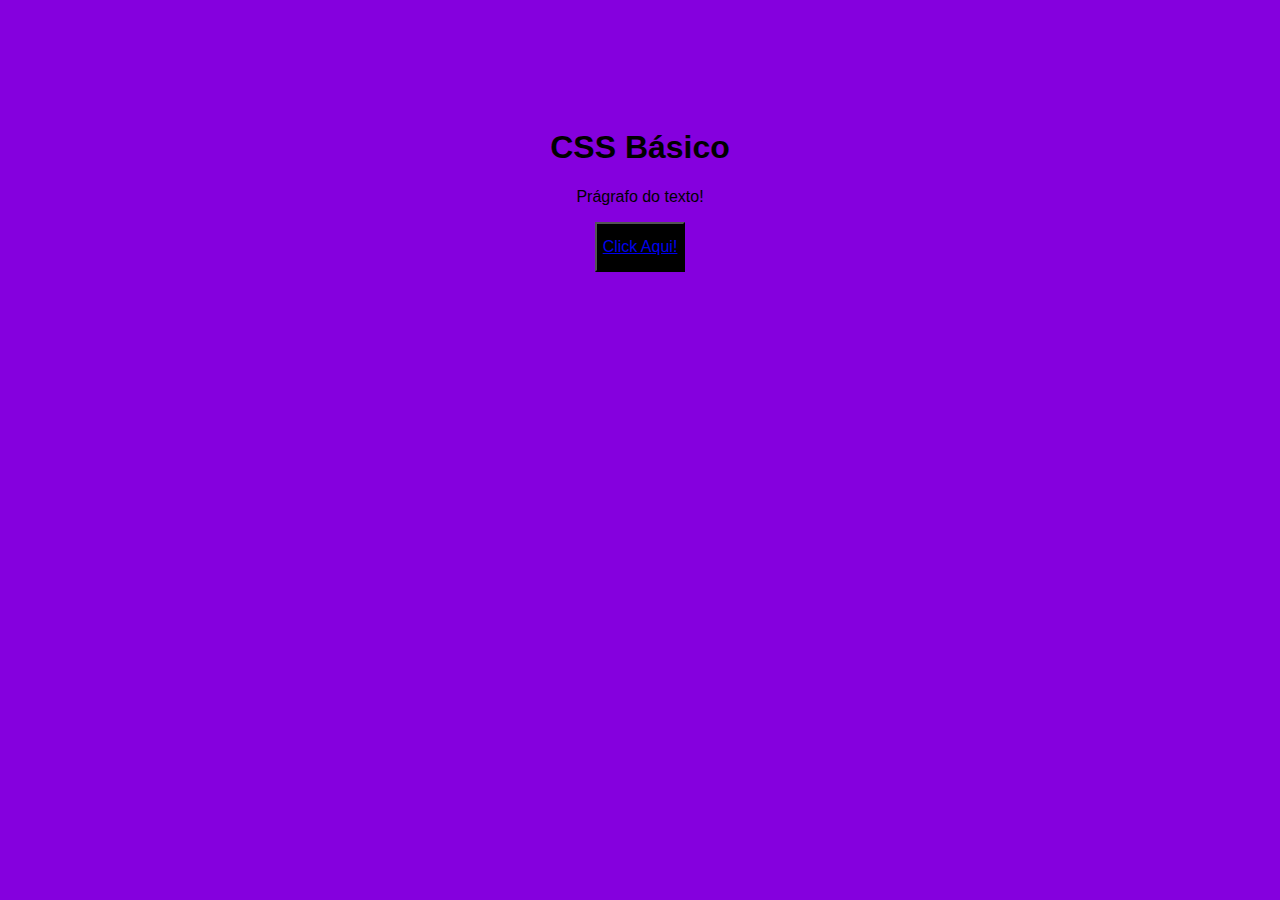
<file: index.html>
<!DOCTYPE html>
<html lang="pt-BR">
<meta charset="UTF-8">
    <head>
        <link rel="stylesheet" href="style.css">
        <title>CSS Básico</title>
    </head>
    <body>
            <div class="corpo">
            <h1>CSS Básico</h1>
            <p>Prágrafo do texto!</p>
            <button> <a href="https://www.instagram.com/viniazv.ink/"> Click Aqui! </a> </button>
        </div>
    </body>
</html>
</file>
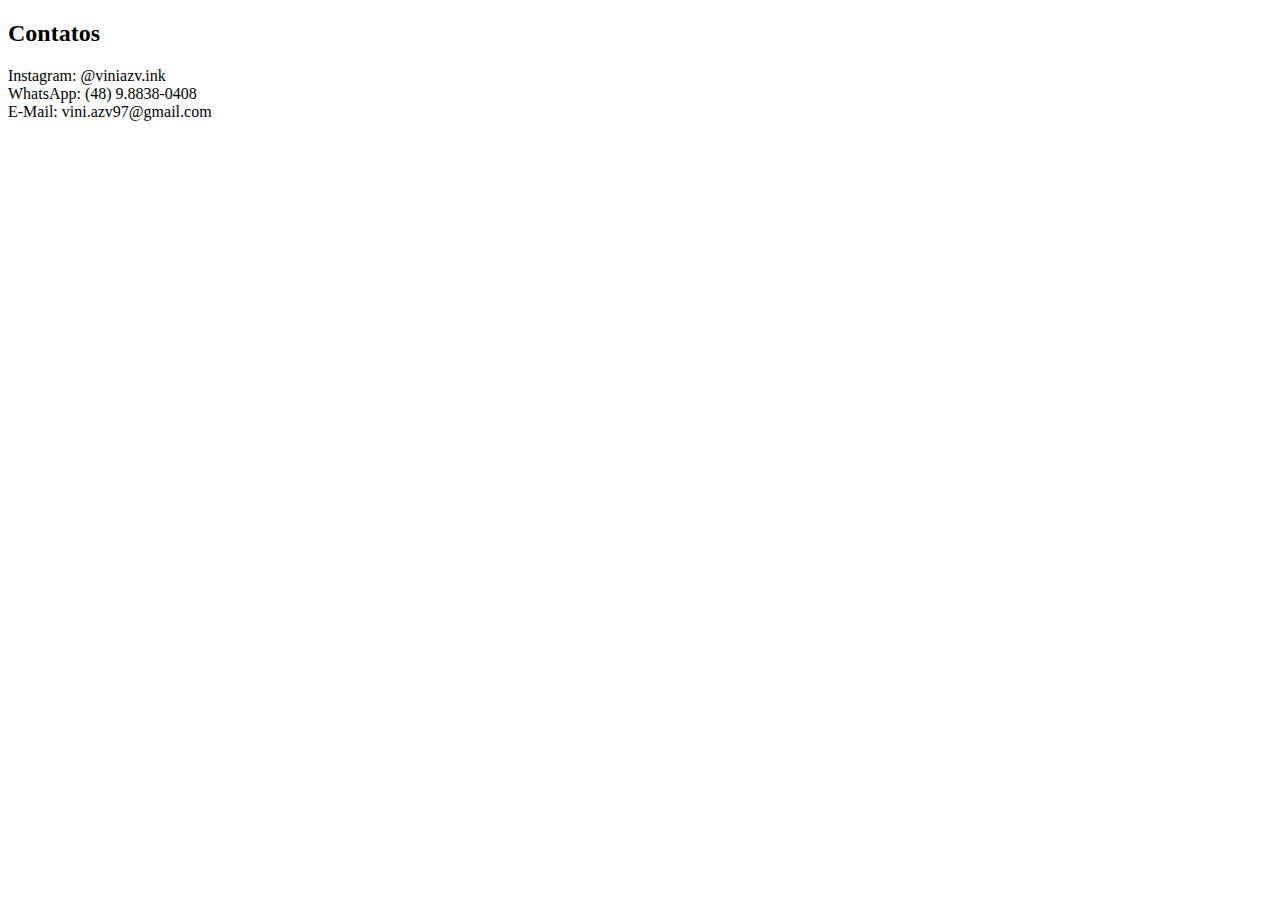
<file: contato.html>
<!DOCTYPE html>
<html lang="pt-br">
    <head>
        <meta charset="UTF-8">
        <title>Vini Azevedo</title>
    </head>
    <body>
        
        <div class="contato">

           <h2>Contatos</h2>
           <p>
            Instagram: @viniazv.ink <br>
            WhatsApp: (48) 9.8838-0408 <br>
            E-Mail: vini.azv97@gmail.com
           </p>
        </div>
    </body>
</html>
</file>
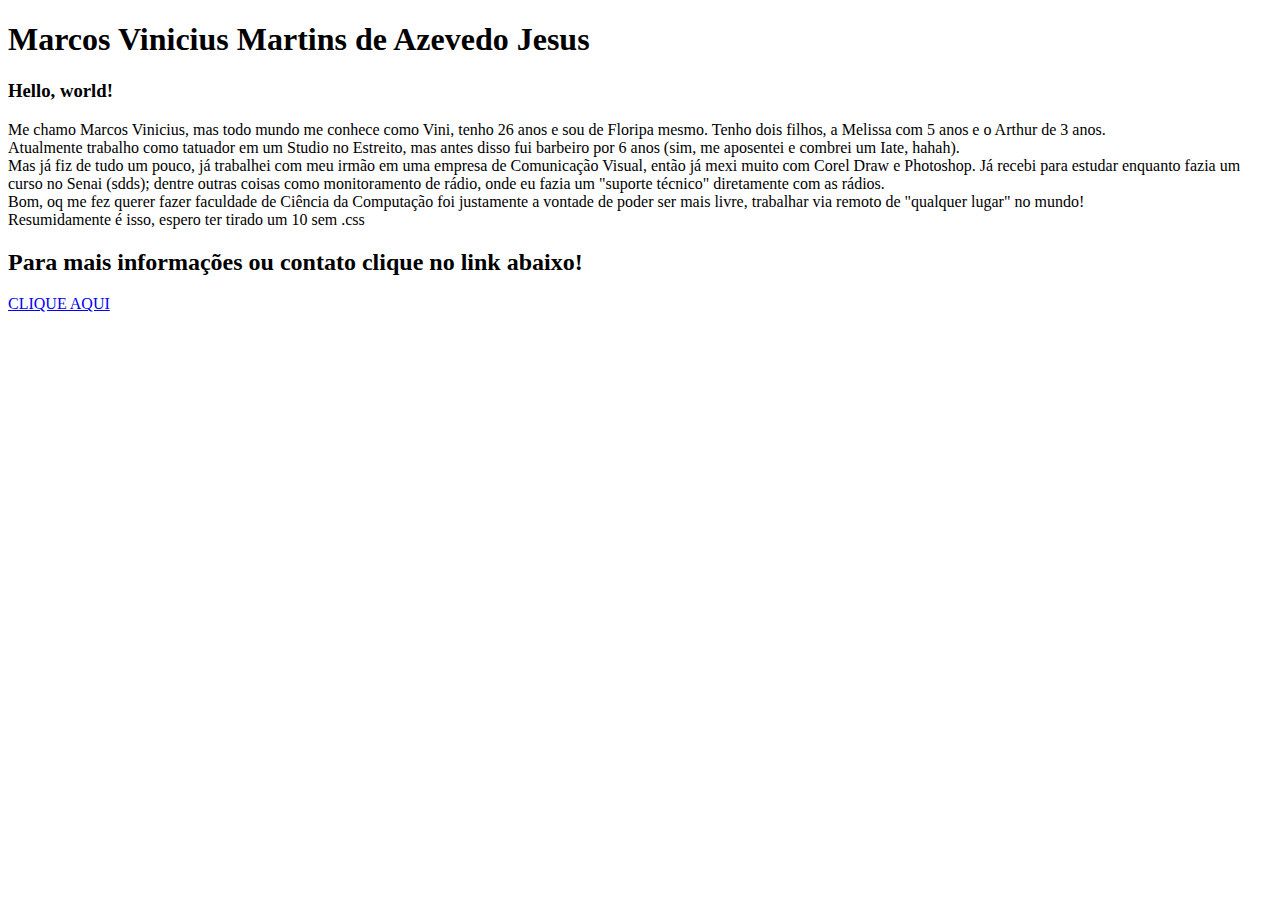
<file: home.html>
<!DOCTYPE html>
<html lang="pt-br">
    <head>
        <meta charset="UTF-8">
        <title>Vini Azevedo</title>
    </head>
    <body>
        
        <div class="corpo">

            <h1>Marcos Vinicius Martins de Azevedo Jesus</h1>
            <h3>
                Hello, world!
            </h3>
            <p>
                Me chamo Marcos Vinicius, mas todo mundo me conhece como Vini, tenho 26 anos e sou de Floripa mesmo. Tenho dois filhos, a Melissa com 5 anos e o Arthur de 3 anos. <br>
                Atualmente trabalho como tatuador em um Studio no Estreito, mas antes disso fui barbeiro por 6 anos (sim, me aposentei e combrei um Iate, hahah). <br> Mas já fiz de tudo um pouco, já trabalhei com meu irmão em uma empresa de Comunicação Visual, então já mexi muito com Corel Draw e Photoshop. Já recebi para estudar enquanto fazia um curso no Senai (sdds); dentre outras coisas como monitoramento de rádio, onde eu fazia um "suporte técnico" diretamente com as rádios. <br>
                Bom, oq me fez querer fazer faculdade de Ciência da Computação foi justamente a vontade de poder ser mais livre, trabalhar via remoto de "qualquer lugar" no mundo! <br>
                Resumidamente é isso, espero ter tirado um 10 sem .css 
            </p>
            
            
            <h2>Para mais informações ou contato clique no link abaixo!</h2>
                <a href="file:///C:/Users/Dell/Desktop/Faculdade/Walter/contato.html" title="CLIQUE AQUI">
            CLIQUE AQUI
            </a>
        </div>
    </body>
</html>
</file>
<file: style.css>
body {
    background: #8500de;
    font-family: sans-serif;
}
h1 {
    font-size: 2em;
    color: #000;
}
p {
    font-size: 1em;
    color: #000;
}
button {
    background-color: #000;
    color: #fff;
    font-size: 1em;s
    width: 100px;
    height: 50px;
}
.corpo {
    padding-top: 100px;
    text-align: center;
}
</file>
